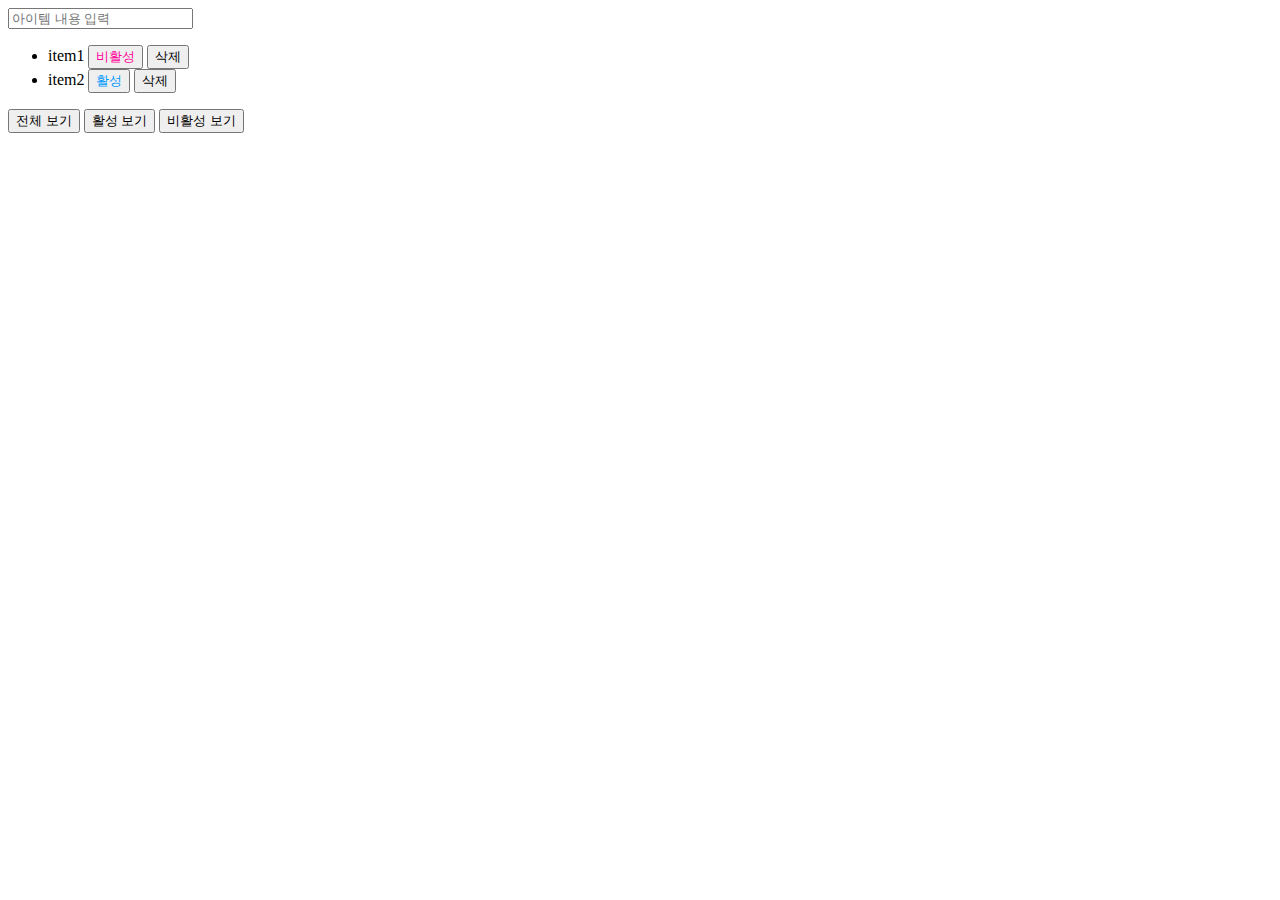
<file: js_todoApp_v03/module/index.html>
<!DOCTYPE html>
<html lang="en">
<head>
    <meta charset="UTF-8">
    <meta http-equiv="X-UA-Compatible" content="IE=edge">
    <meta name="viewport" content="width=device-width, initial-scale=1.0">
    <title>Document</title>
</head>
<body>
    <div id="app"></div>

    <!-- 브라우저 모듈 type="module" -->
    <script src="./src/main.js" type="module"></script> 
</body>
</html>
</file>
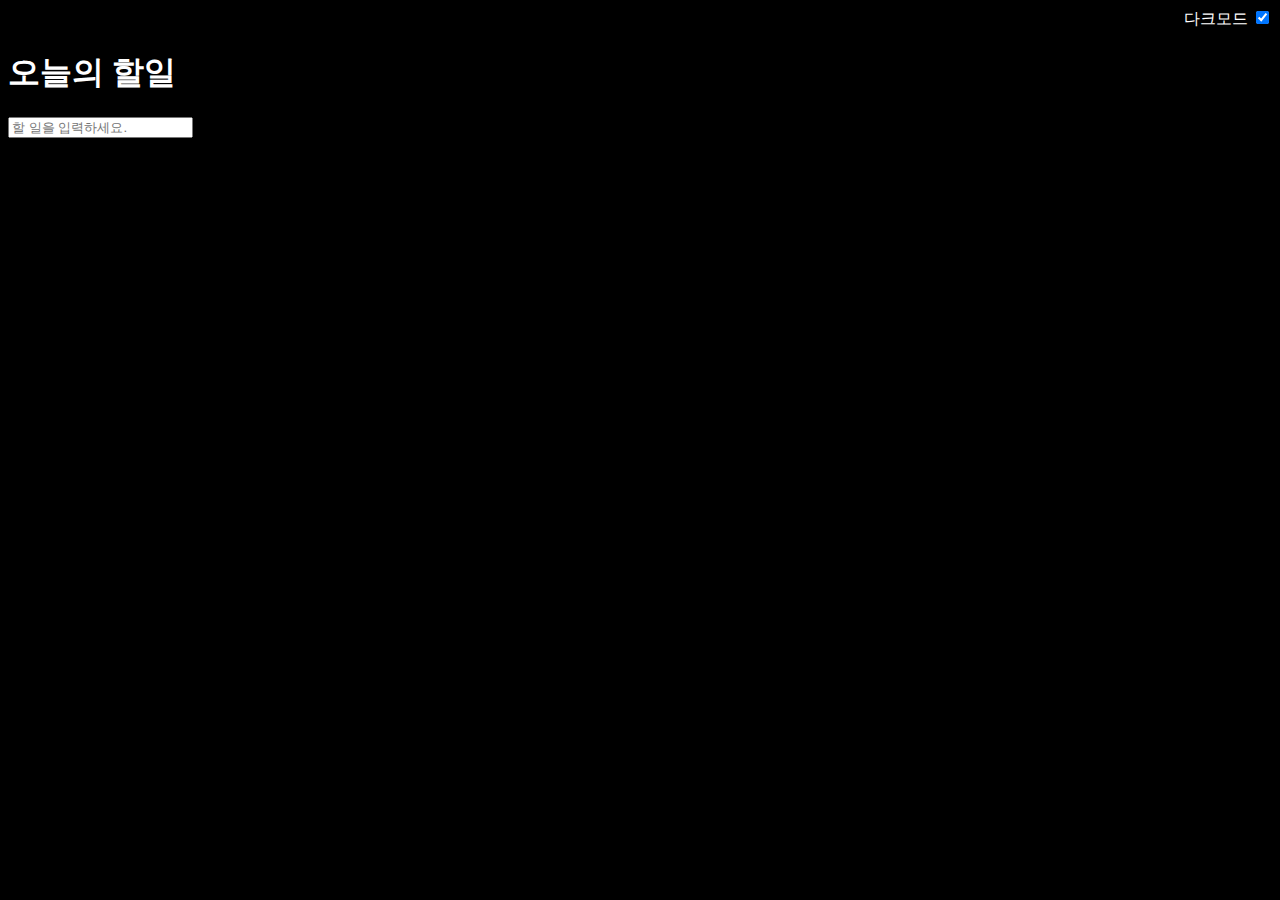
<file: js_todoApp_v01.html>
<!DOCTYPE html>
<html lang="en">
<head>
    <meta charset="UTF-8">
    <meta http-equiv="X-UA-Compatible" content="IE=edge">
    <meta name="viewport" content="width=device-width, initial-scale=1.0">
    <title>Document</title>
    <style>
        :root[color-theme='light'] {
            --background: #fff;
            --boxColor: #000;
        }

        :root[color-theme='dark'] {
            --background: #000;
            --boxColor: #fff;
        }
        html {
            background: var(--background);
        }
        .themed {
            color: var(--boxColor);
        }
        .darkModeBtn {
            text-align: right;
        }
    </style>
</head>
<body>
    <div class="wrap themed">
        <header>
            <div class="darkModeBtn">
                <span>다크모드</span>
                <input type="checkbox" class="mode"/>
            </div>
            <h1>오늘의 할일</h1>
        </header>
        <section>
            <form id="inputForm">
                <input placeholder="할 일을 입력하세요."/>
            </form>
            <ul class="toDoList"></ul>
        </section>
    </div>
    <script>

        const inputForm = document.querySelector('#inputForm'), //검색 폼
            input = inputForm.querySelector('input'), //검색 input창
            toDoList = document.querySelector('.toDoList'), //할 일 리스트 
            checkMode = document.querySelector('.mode'); //다크모드 

        const TODO_LS = "TODO", //localStorage 할 일 Key
            MODE = "MODE"; //localStorage 다크모드 Key
 
        let todo = [];

        // 할 일 입력
        function handleSubmit(e){
            e.preventDefault();
            const currentValue = input.value;
            printToDoList(currentValue);
            setToDoList(currentValue);
            saveToDoList();
            input.value = "";          
        }

        // localStorage 저장
        function saveToDoList() {
            localStorage.setItem(TODO_LS, JSON.stringify(todo));
        }

        // localStorage Value
        function setToDoList(currentValue) {
            const newId = todo.length + 1;
            const toDoObj = {
                id: newId,
                text: currentValue,
                status: status
            }
            todo.push(toDoObj);
        }

        // 할 일 완료
        function checkToDoList(status) {
            const checkedBtn = event.target;
            if (checkedBtn.type !== 'checkbox') return; 

            const li = checkedBtn.parentNode;
            const targetId = parseInt(li.id, 10);
            const toDoList = JSON.parse(localStorage.getItem(TODO_LS));

            toDoList.forEach((el) => {
                if(targetId === el.id){
                    el.status = "finished"
                }
            });
            console.log(JSON.stringify(toDoList));

            todo = toDoList;
            saveToDoList();
        }

        // 할 일 리스트 화면에 뿌리기
        function printToDoList(currentValue, currentStatus, currentId) {
            const li = document.createElement('li');
            const checkBtn = document.createElement('input');
            const span = document.createElement('span');
            const newId = currentId ? currentId : todo.length + 1;

            checkBtn.type = 'checkbox'
            checkBtn.addEventListener('click', checkToDoList);
            if(currentStatus === 'finished') {
                checkBtn.setAttribute('checked', true);
            }
            
            span.innerText = currentValue;
            li.appendChild(checkBtn);
            li.appendChild(span);
            li.id = newId;
            toDoList.append(li);

        }
        
        // localStorage에서 값 받아오기   
        function getDataFromLocalStorage(key) {
            if(key === null) return false;
            return localStorage.getItem(key);
        }

        // localStorage에서 할 일 값 받아오기   
        function loadToDoList() {
            const loadedList = getDataFromLocalStorage(TODO_LS);
            console.log(loadedList)
            if(loadedList) {
                const parsedList = JSON.parse(loadedList);
                todo = parsedList;
                if(!parsedList) return;
                parsedList.forEach(function(todo) {
                    printToDoList(todo.text, todo.status, todo.id);
                });
            }
        } 
        
        //다크 모드
        function mode() {
            const isUserColorTheme = localStorage.getItem(MODE),
                    isOsColorTheme = window.matchMedia('(prefers-color-scheme: light)').matches ? 'dark' : 'light';
                    
            const getUserTheme = () => (isUserColorTheme ? isUserColorTheme : isOsColorTheme);

            if (getUserTheme() === 'dark') {
                localStorage.setItem(MODE, 'dark');
                document.documentElement.setAttribute('color-theme', 'dark');
                checkMode.setAttribute('checked', true);
            } else {
                localStorage.setItem(MODE, 'light');
                document.documentElement.setAttribute('color-theme', 'light');
            }
        }

        function chageMode(e) {
            if (e.target.checked) {
                localStorage.setItem(MODE, 'dark');
                document.documentElement.setAttribute('color-theme', 'dark');
            } else {
                localStorage.setItem(MODE, 'light');
                document.documentElement.setAttribute('color-theme', 'light');
            }
        }


        // 시작
        function init() {
            inputForm.addEventListener("submit", handleSubmit);
            loadToDoList();
            mode();
            checkMode.addEventListener('click', chageMode);
        }

        init();
    </script>
</body>
</html>
</file>
